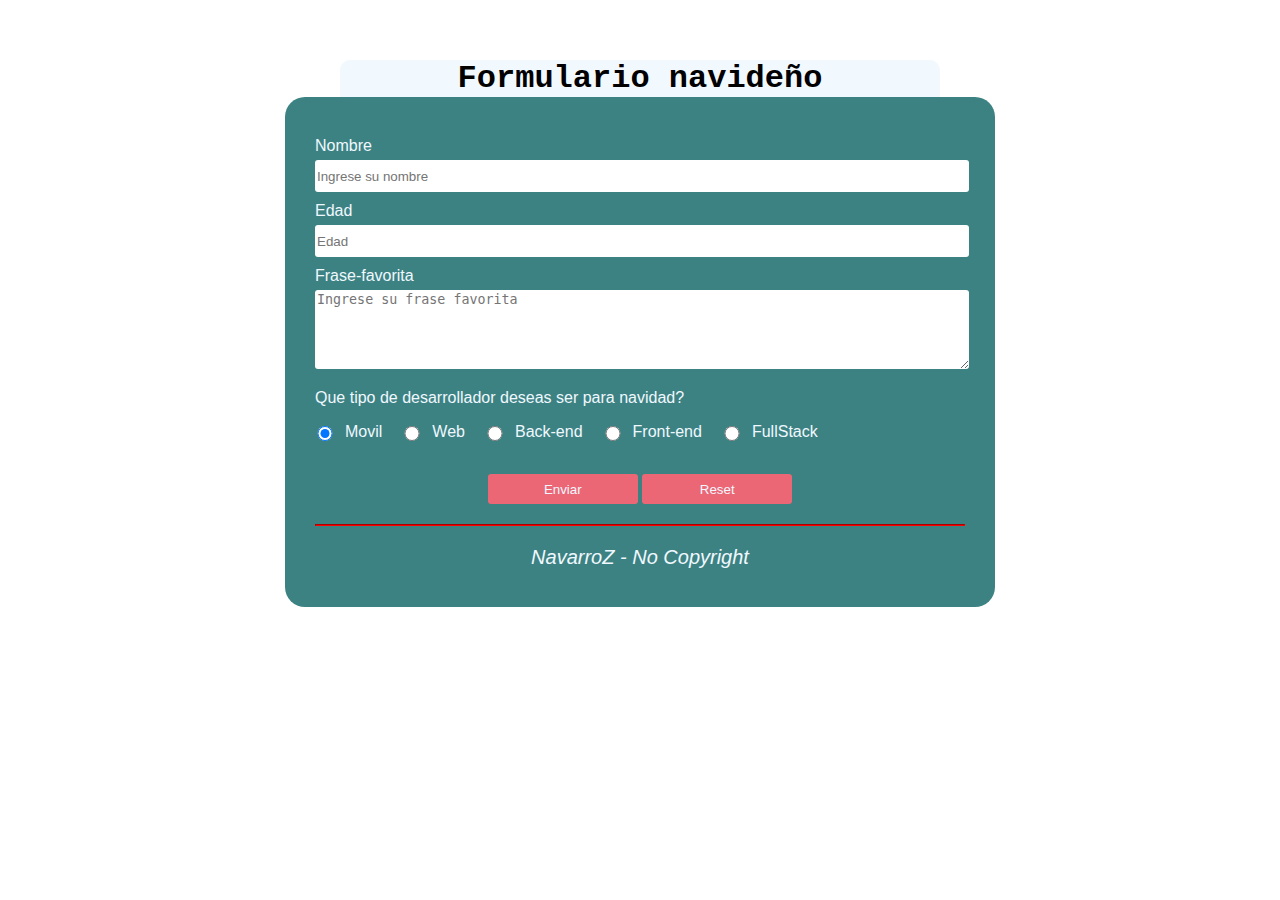
<file: ejercicios/Ejercicio 1/index.html>
<!DOCTYPE html>
<html lang="en">
  <head>
    <meta charset="utf-8" />
    <meta name="viewport" content="width=device-width, initial-scale=1.0" />
    <title>Ejercicio 02 - Formularios HTML</title>
    <link rel="stylesheet" href="styles.css" />
  </head>
  <body>
    <h1>Formulario navideño</h1>
    <div class="container">
      <main class="form">
        <form action="/" method="POST">
          <label for="nombre">Nombre </label>
          <input
            id="nombre"
            name="nombre"
            type="text"
            placeholder="Ingrese su nombre"
            required
          />
          <label for="edad">Edad</label>
          <input
            id="edad"
            name="edad"
            placeholder="Edad"
            type="number"
            min="13"
            max="65"
            step="1"
            required
          />
          <label for="frase-favorita">Frase-favorita</label>
          <textarea
            id="frase-favorita"
            placeholder="Ingrese su frase favorita"
            cols="30"
            rows="5"
          ></textarea>
          <p>Que tipo de desarrollador deseas ser para navidad?</p>
          <div class="radio-button">
            <input id="movil" name="deseo-radios" type="radio" checked>
            <label for="movil" id="label-radio">Movil
            </label>
            <input id="web" name="deseo-radios" type="radio">
            <label for="web" id="label-radio">Web
            </label>
            <input id="back-end" name="deseo-radios" type="radio">
            <label for="back-end" id="label-radio">Back-end
            </label>
            <input id="front-end" name="deseo-radios" type="radio">
            <label for="front-end" id="label-radio">Front-end
            </label>
            <br>
            <input id="fullstack" name="deseo-radios" type="radio">
            <label for="fullstack" id="label-radio">FullStack
            </label>
          </div>
          <br />
          <div class="bottom-button">
            <button type="submit">Enviar</button>
            <button type="reset">Reset</button>
          </div>
        </form>
      </main>
      <hr />
      <footer>
        <p class="present">NavarroZ - No Copyright</p>
      </footer>
    </div>
  </body>
</html>
</file>
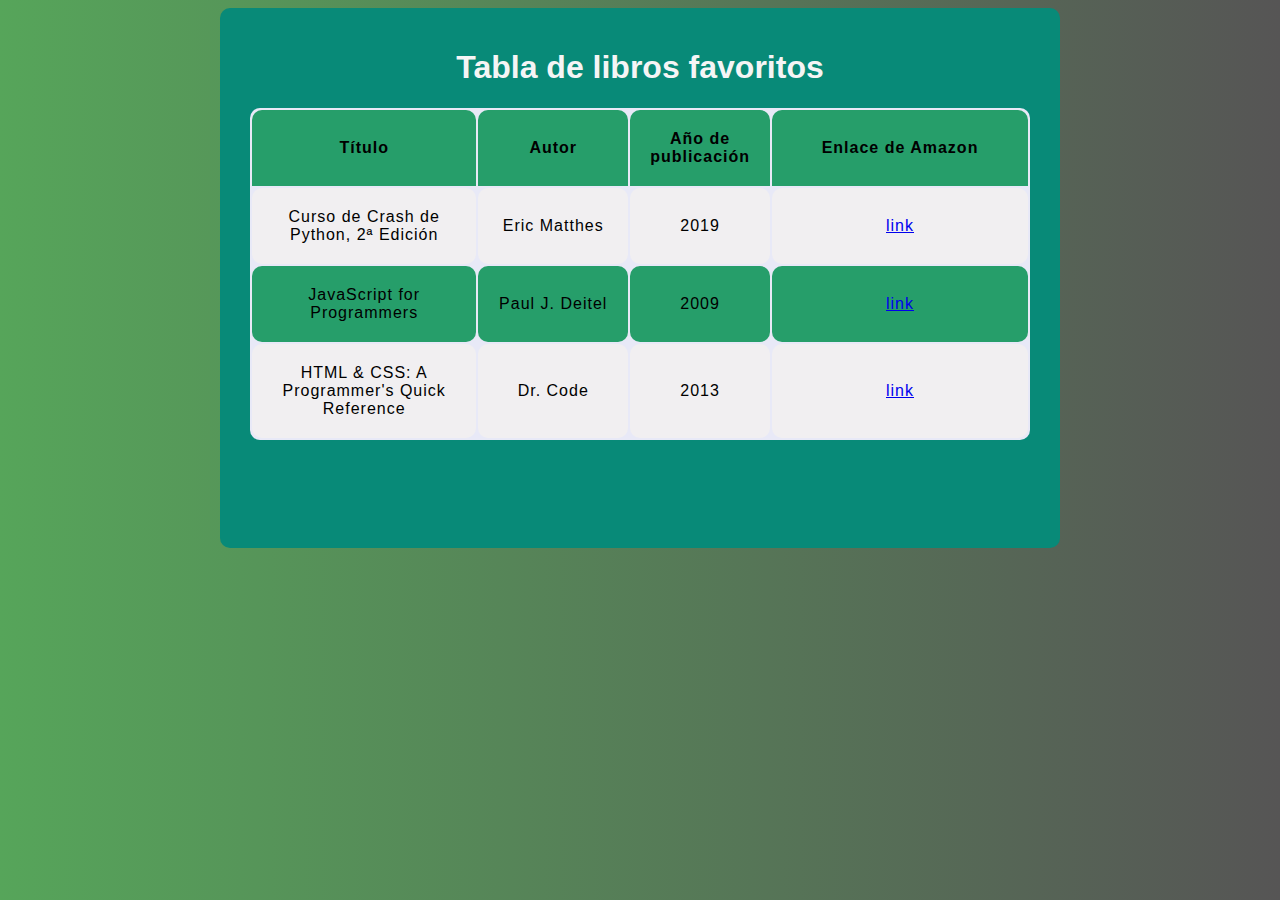
<file: ejercicios/Ejercicio2/index.html>
<!DOCTYPE html>
<html lang="en">
  <head>
    <meta charset="utf-8" />
    <meta name="viewport" content="width=device-width, initial-scale=1.0" />
    <title>Ejercicio 02/2 - Tablas en HTML</title>
    <link rel="stylesheet" href="styles.css">
  </head>
  <body>
      <div class="table-book">
    <h1>Tabla de libros favoritos</h1>
      <main>
        <table>
          <tr>
            <th>Título</th>
            <th>Autor</th>
            <th>Año de publicación</th>
            <th>Enlace de Amazon</th>
          </tr>
          <tr>
            <td>Curso de Crash de Python, 2ª Edición</td>
            <td>Eric Matthes</td>
            <td>2019</td>
            <td><a href="https://a.co/d/6jleNaU" target="_blank">link</a></td>
          </tr>
          <tr>
            <td>JavaScript for Programmers</td>
            <td>Paul J. Deitel </td>
            <td>2009</td>
            <td><a href="https://a.co/d/4qHPYxV" target="_blank">link</a></td>
          </tr>
          <tr>
            <td>HTML & CSS: A Programmer's Quick Reference</td>
            <td>Dr. Code</td>
            <td>2013</td>
            <td><a href="https://a.co/d/9aSvybS" target="_blank">link</a></td>
          </tr>
        </table>
      </main>
    </div>
  </body>
</html>
</file>
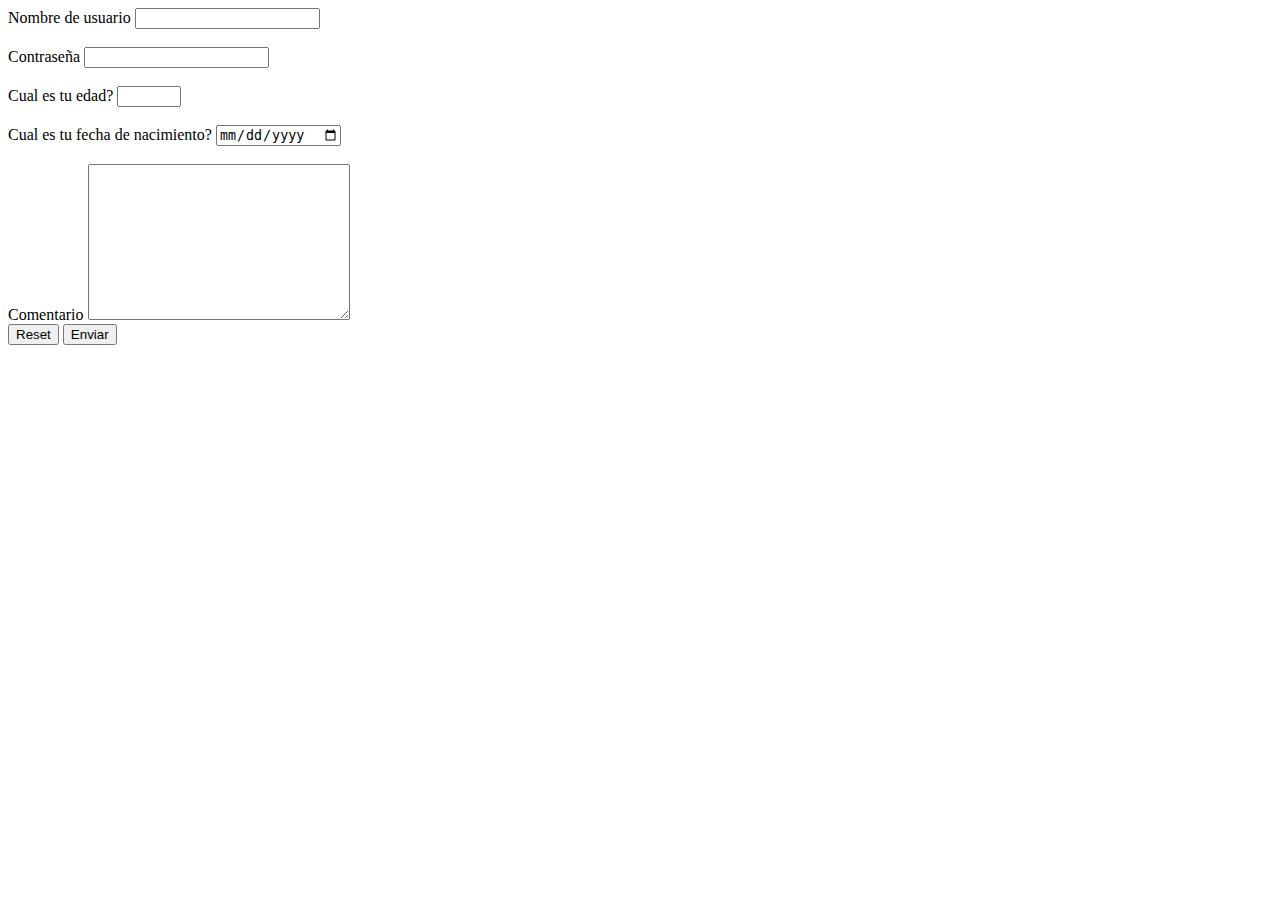
<file: formularios.html>
<!DOCTYPE html>
<html>
  <head>
    <title>Formularios</title>
  </head>
  <body>
    <!--Agrupa una serie de elementos que lo que le permite ingresar datos al usuario-->
    <form action="resultados.html" method="GET">
      <!--POST: envia información a un url especificada en el atributo action.
        Label nos permite poner una etiqueta a la entrada de datos-->
      <div>
        <label for="nombre-usuario">Nombre de usuario </label>
        <input id="nombre-usuario" name="nombre-usuario" type="text" required/>
      </div>
      <br>
      <div>
          <label for="password"> Contraseña </label>
          <input id="password" name="password" type="password" required/>
        </div>
        <br>
        <div>
            <label for="edad">Cual es tu edad?</label>
            <input  id="edad" type="number" name="edad" min=0 max=200 step=5 required>
        </div>
        <br>
        <div>
            <label for="nacimiento">Cual es tu fecha de nacimiento?</label>
            <input id="nacimiento" type="date" name="nacimiento">
        </div>
        <br>
        <div>
          <label for="comentarios">Comentario</label>
          <textarea
            name="comentarios"
            id="comentarios"
            cols="30"
            rows="10"
          ></textarea>
        </div>
        <!--Submit: enviar
           Reset: resetear el formulario-->
      <button type="reset">Reset</button>
      <button>Enviar</button>
    </form>
  </body>
</html>
</file>
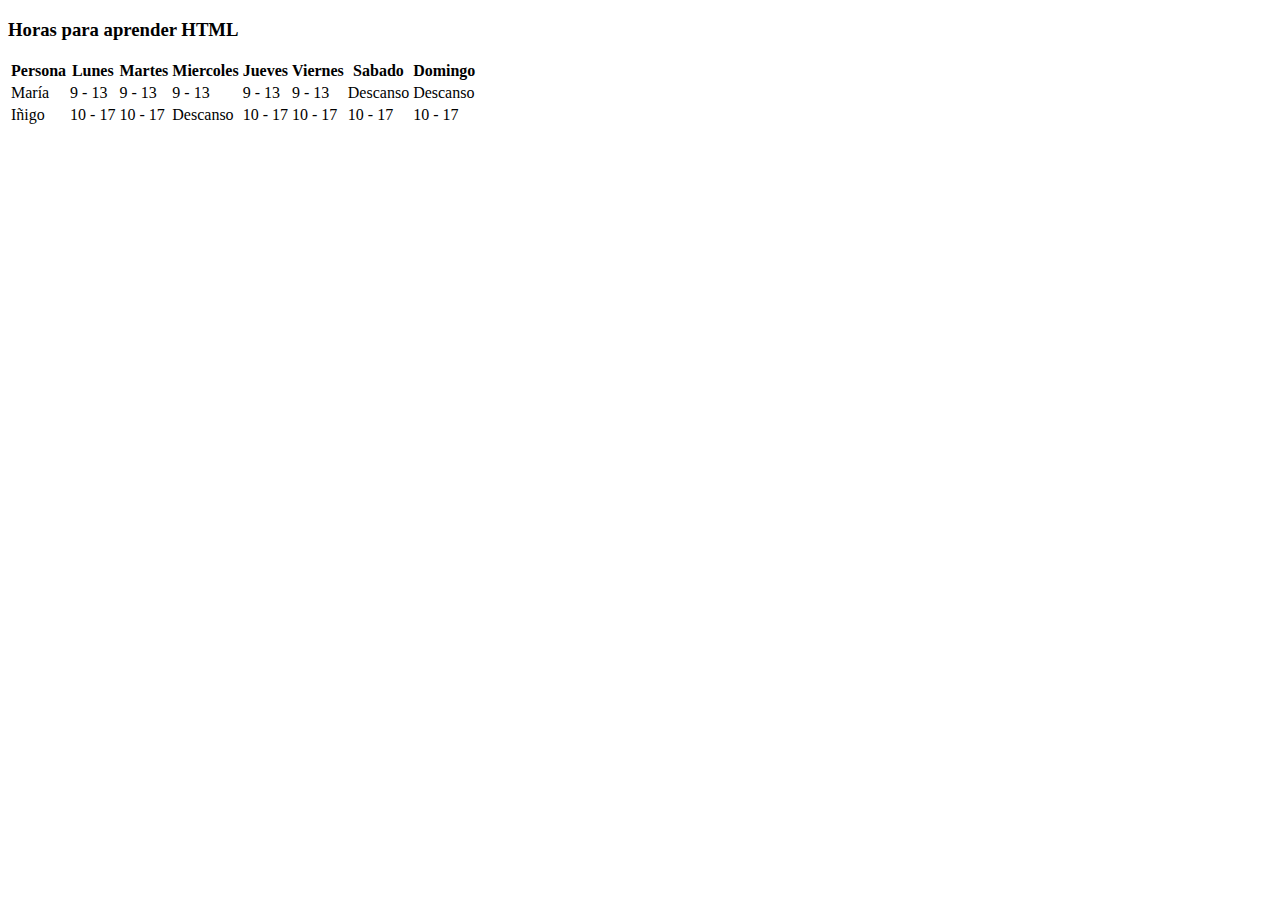
<file: tablas.html>
<!DOCTYPE html>
<html lang="en">
    <head>
        <title>Tablas en HTML</title>
    </head>
    <body>
        <h3>Horas para aprender HTML</h3>
        <table>
            <tr>
                <th>Persona</th>
                <th>Lunes</th>
                <th>Martes</th>
                <th>Miercoles</th>
                <th>Jueves</th>
                <th>Viernes</th>
                <th>Sabado</th>
                <th>Domingo</th>
            </tr>
            <tr>
                <td>María</td>
                <td>9 - 13</td>
                <td>9 - 13</td>
                <td>9 - 13</td>
                <td>9 - 13</td>
                <td>9 - 13</td>
                <td>Descanso</td>
                <td>Descanso</td>
            </tr>
            <tr>
                <td>Iñigo</td>
                <td>10 - 17</td>
                <td>10 - 17</td>
                <td>Descanso</td>
                <td>10 - 17</td>
                <td>10 - 17</td>
                <td>10 - 17</td>
                <td>10 - 17</td>
            </tr>
        </table>
    </body>
</html>
</file>
<file: ejercicios/Ejercicio 1/styles.css>
:root {
  --color-us: rbga(rgba(39, 116, 116, 0.9));
}

body {
  /*background:linear-gradient(rgba(225, 228, 229, 0.9),rgba(45,20,200,0.5),rgba(14,21,63,0.6));
    background-repeat: no-repeat;*/
  background-image: url(https://fondosmil.com/fondo/2024.jpg);
  background-repeat: no-repeat;
  background-size: 100%;
  background-attachment: fixed;
  font-family: "Courier New", Courier, monospace;
}

h1 {
  margin-left: auto;
  margin-right: auto;
  margin-bottom: 0px;
  margin-top: 60px;
  width: 600px;
  text-align: center;
  background: rgba(240, 248, 255,0.9);
  border-start-start-radius: 10px;
  border-start-end-radius: 10px;
}
.container {
  font-family: "Franklin Gothic Medium", "Arial Narrow", Arial, sans-serif;
  background: rgba(39, 116, 116, 0.9);
  color: aliceblue;
  text-align: left;
  padding: 30px;
  margin-left: auto;
  margin-right: auto;
  max-width: 650px;
  height: 450px;
  border-radius: 20px;
}
input {
  border-radius: 3px;
  border-style: none;
  height: 30px;
  width: 100%;
}
.radio-button {
  display: flex;
  padding-left: -25px;
  width: 100%;
}
input[type="radio"] {
  height: 15px;
  width: 20px;
  margin-left: 0px;
  margin-right: 0px;
}

#label-radio {
  margin-top: 0px;
  margin-left: 10px;
  margin-right: 20px;
}
textarea {
  border-style: none;
  border-radius: 3px;
  width: 100%;
}

hr {
  border-color: red;
  background-color: red;
}

label {
  margin-top: 10px;
  margin-bottom: 5px;
  display: block;
}

.present {
  text-align: center;
  font-style: italic;
  font-size: 20px;
}

button {
  margin-top: 10px;
  border-radius: 3px;
  border-style: none;
  color: var(--color-us);
  background-color: rgba(255, 100, 116, 0.9);
  width: 150px;
  height: 30px;
}

.bottom-button {
  text-align: center;
  margin-left: auto;
  margin-right: auto;
}

button:hover {
  cursor: pointer;
  background-color: rgb(249, 87, 103);
}
hr {
  margin-top: 20px;
}
</file>
<file: ejercicios/Ejercicio2/styles.css>
body {
  background: linear-gradient(0.25turn, #56a55a, #565555);
  font-family: "Franklin Gothic Medium", "Arial Narrow", Arial, sans-serif;
}
h1 {
  color: whitesmoke;
  text-align: center;
}
table {
  margin: 10px;
  background-color: #e8e9f7;
  table-layout: fixed;
  border-radius: 10px;
}
tr:nth-child(odd) {
  background-color: #269e6a;
}

tr:nth-child(even) {
  background-color: #f1eff1;
}

th {
  letter-spacing: 1px;
  border-start-start-radius: 10px;
  border-start-end-radius: 10px;
}

td {
  letter-spacing: 1px;
  border-radius: 10px;
}

td {
  text-align: center;
}

th:nth-child(1) {
  width: 30%;
}

th:nth-child(2) {
  width: 20%;
}

th:nth-child(3) {
  width: 15%;
}

th:nth-child(4) {
  width: 35%;
}

th,
td {
  padding: 20px;
}

.table-book {
  background-color: rgb(8, 138, 120);
  max-width: 800px;
  height: 500px;
  margin: auto;
  padding: 20px;
  border-radius: 10px;
}
</file>
